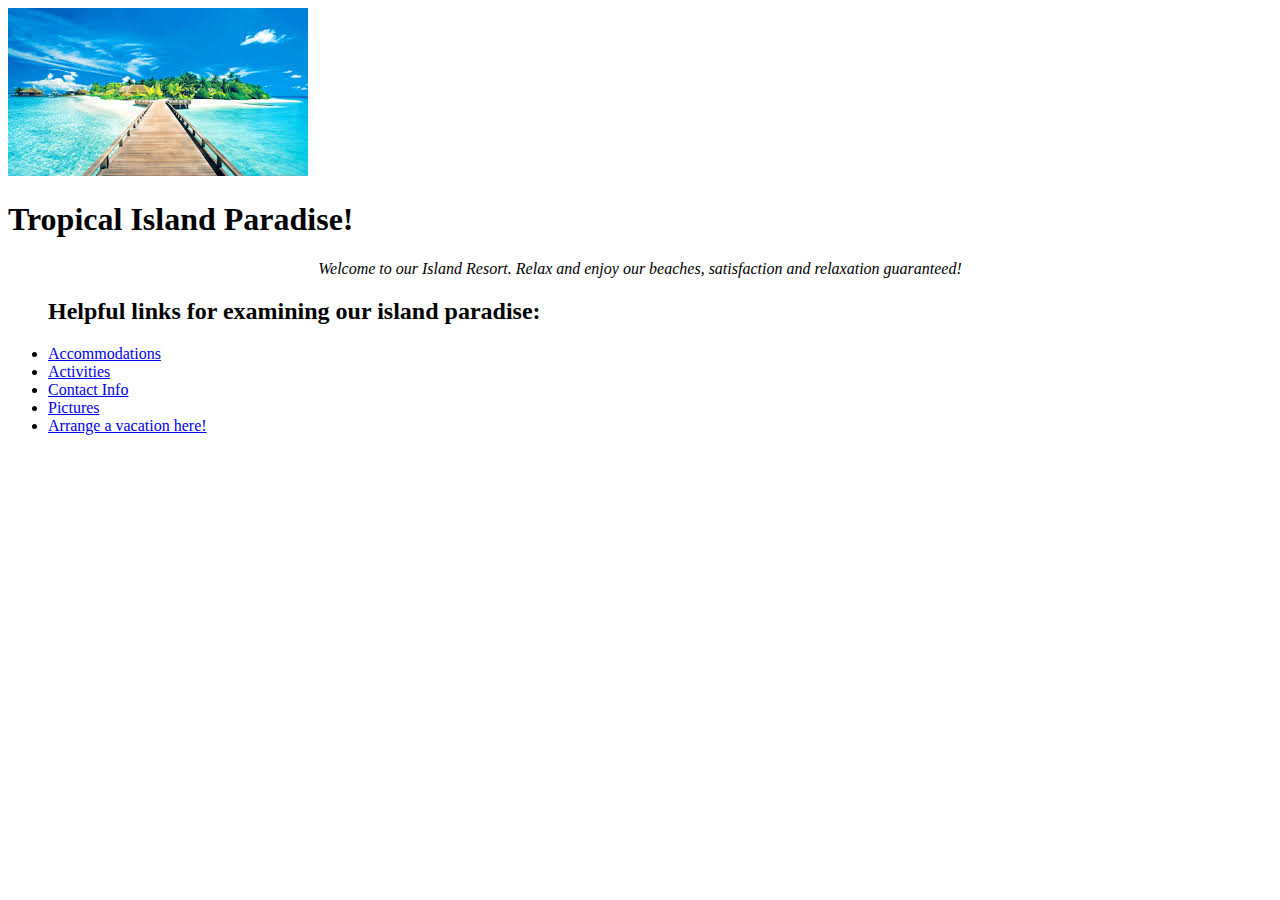
<file: index.html>
<!DOCTYPE html>
<html>
  <link href="css/style1.css" rel="stylesheet" type="text/css">
  <head>
    <title> Resort</title>
  </head>
  <img src="image/island.jpeg" alt="picture of an island">
  <body>
    <h1> Tropical Island Paradise!</h1>
    <p> Welcome to our Island Resort. Relax and enjoy our beaches, satisfaction and relaxation guaranteed!</p>
    <ul><h2>Helpful links for examining our island paradise:</h2>
      <li><a href="accommodations.html">Accommodations</a></li>
      <li><a href="activities.html"> Activities</a></li>
      <li><a href="contact.html"> Contact Info</a></li>
      <li><a href="pictures.html"> Pictures</a></li>
      <li><a href="travel-arrangements.html"> Arrange a vacation here!</a></li>
    </ul>


  </body>
</html>
</file>
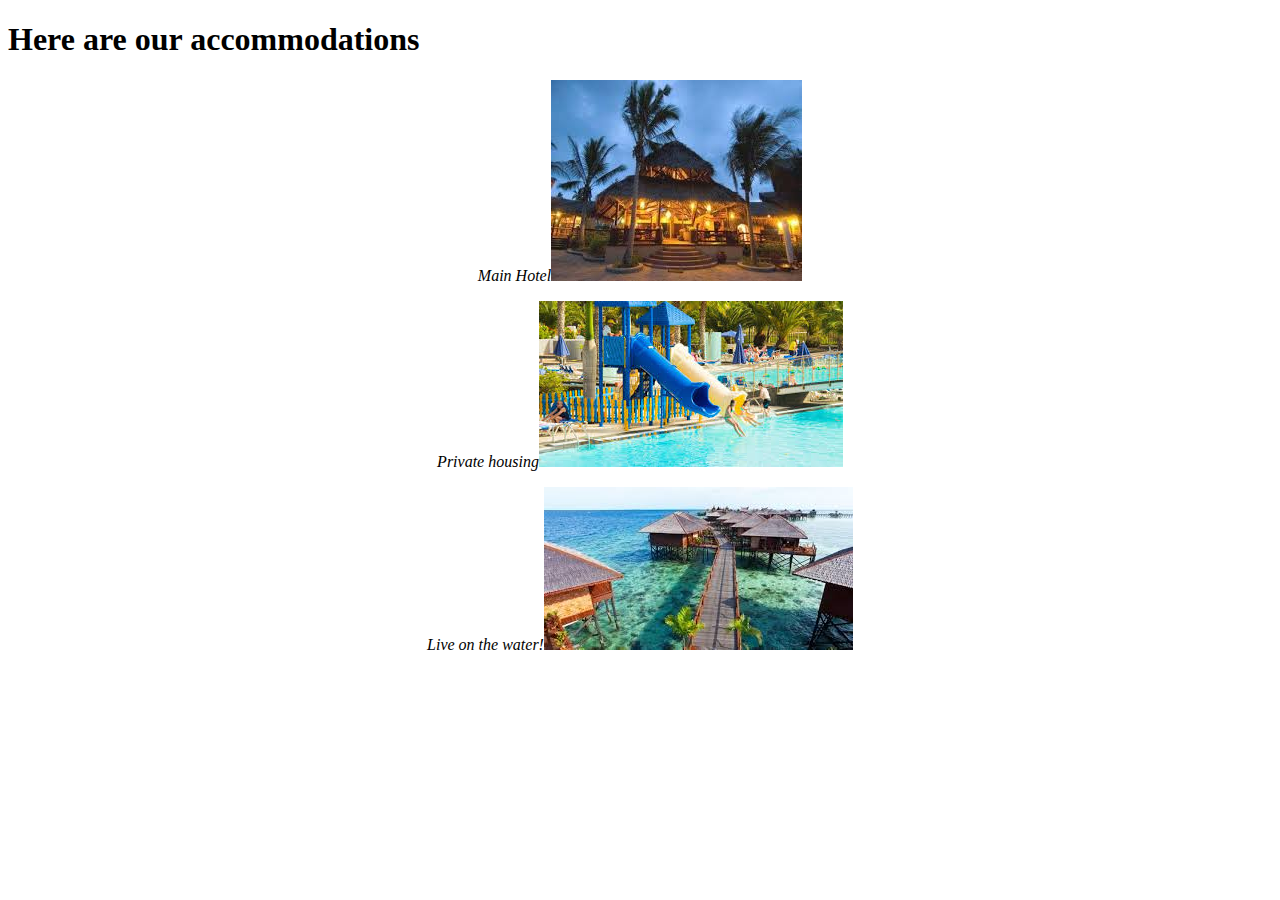
<file: accommodations.html>
<!DOCTYPE html>
<html>
  <link href="css/style1.css" rel="stylesheet" type="text/css">
  <head>
    <title>Accommodations</title>
  </head>
  <body>
    <h1>Here are our accommodations</h1>
    <p>Main Hotel<img src="image/accom1.jpeg" alt="picture of accommodations"></p>
    <p>Private housing<img src="image/accom2.jpeg" alt="picture of accommodations"></p>
    <p>Live on the water!<img src="image/accom3.jpeg" alt="picture of accommodations"></p>
  </body>
</html>
</file>
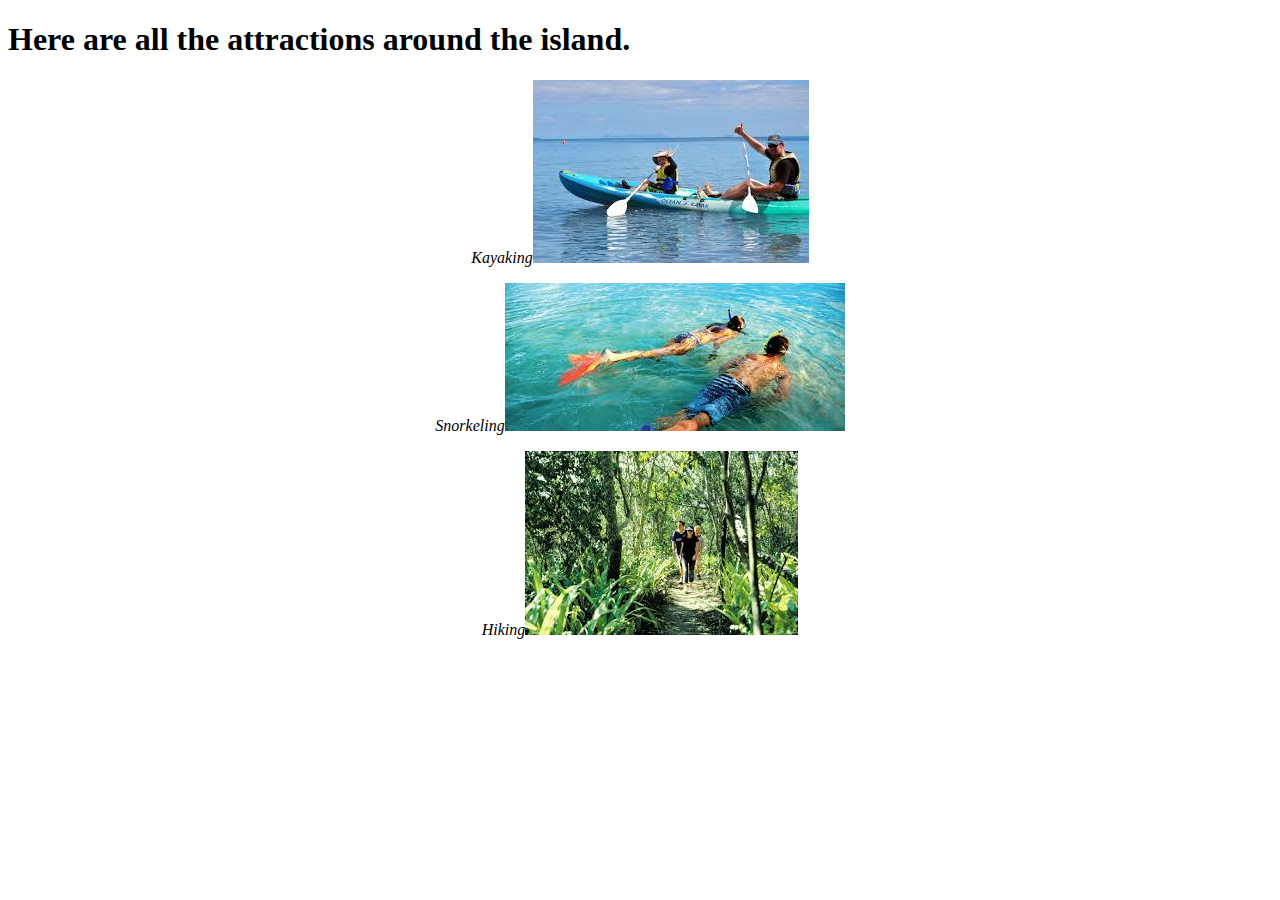
<file: activities.html>
<!DOCTYPE html>
<html>
    <link href="css/style1.css" rel="stylesheet" type="text/css">
  <head>
    <title>Activities</title>
  </head>
  <body>
    <h1>Here are all the attractions around the island.</h1>
    <p>Kayaking<img src="image/activities1.jpeg" alt="picture of kayaking activities"></p>
    <p>Snorkeling<img src="image/activities2.jpeg" alt="picture of snorkeling activities"></p>
    <p>Hiking<img src="image/activities3.jpeg" alt="picture of hiking activities"></p>
  </body>
</html>
</file>
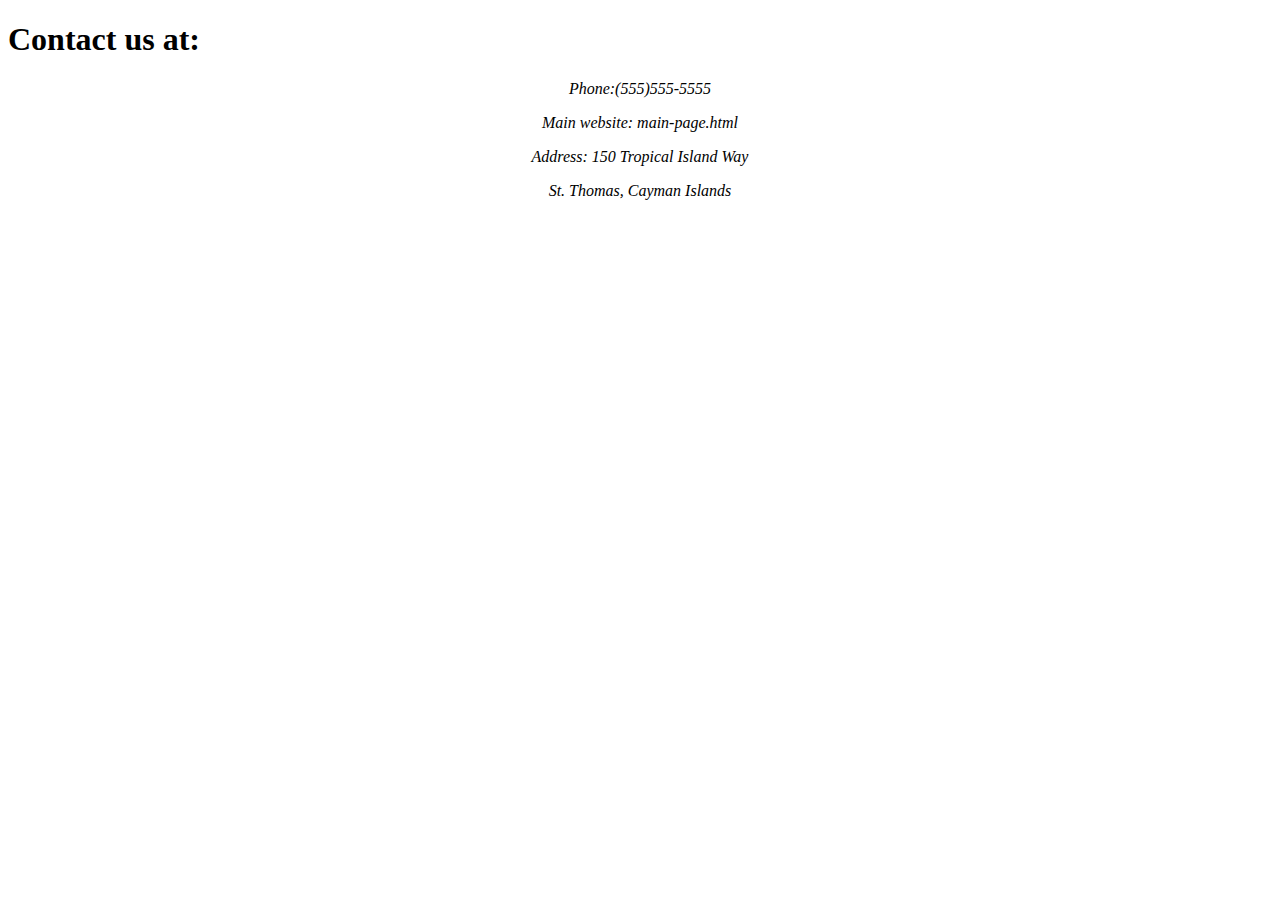
<file: contact.html>
<!DOCTYPE html>
<html>
    <link href="css/style1.css" rel="stylesheet" type="text/css">
  <head>
    <title>Contact Info</title>
  </head>
  <body>
    <h1> Contact us at:</h1>
    <p> Phone:(555)555-5555 </p>
    <p>     Main website: main-page.html</p>

    <p>     Address: 150 Tropical Island Way</p>
    <p>           St. Thomas, Cayman Islands </p>

  </body>
</html>
</file>
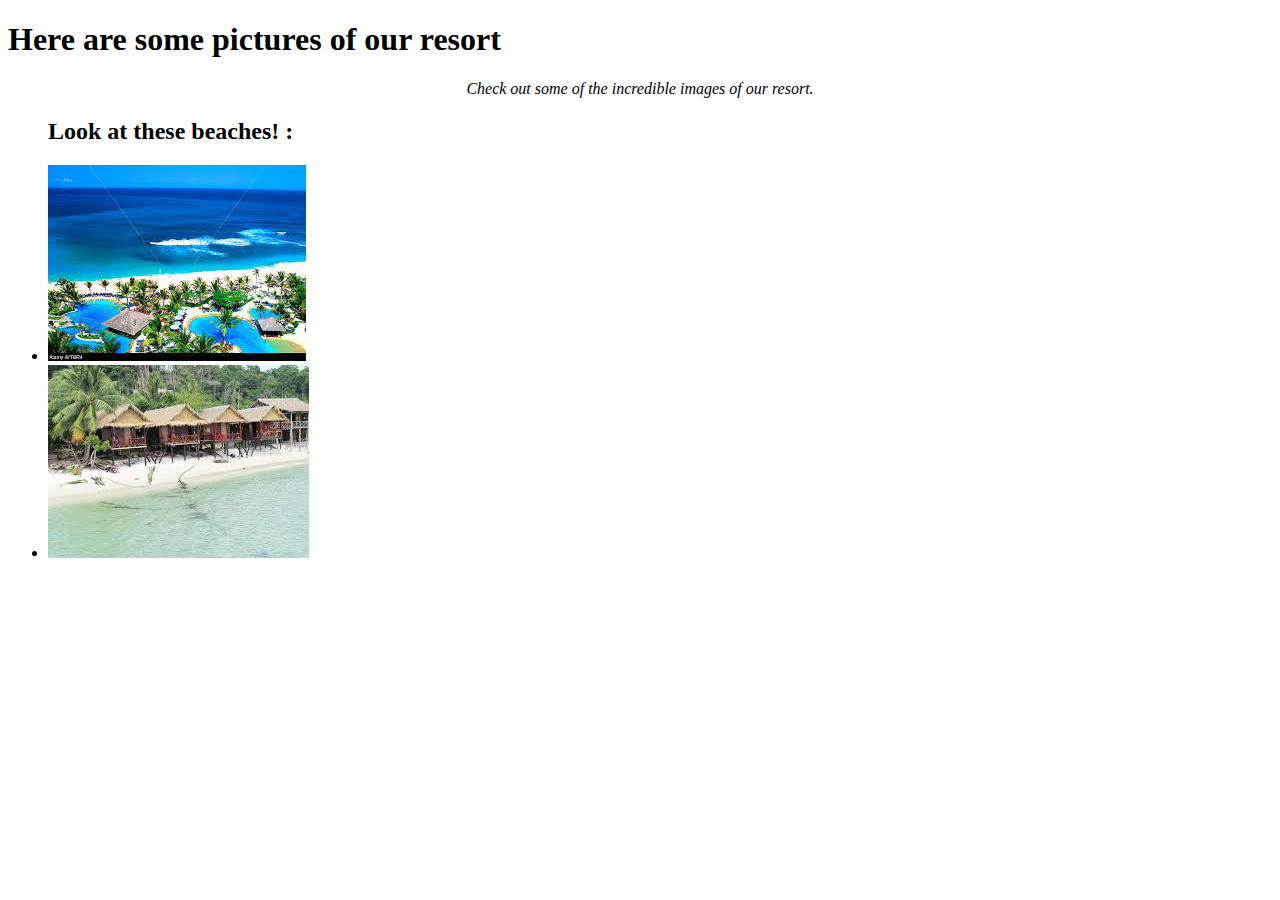
<file: pictures.html>
<!DOCTYPE html>
<html>
    <link href="css/style1.css" rel="stylesheet" type="text/css">
  <head>
    <title>Pictures</title>
  </head>
  <body>
    <h1> Here are some pictures of our resort</h1>
    <p> Check out some of the incredible images of our resort.</p>
    <ul><h2>Look at these beaches! :</h2>
      <li><img src="image/pictures1.jpeg" alt="picture of the beach"></li>
      <li><img src="image/pictures2.jpeg" alt="picture of the beach"></li>
    </ul>


  </body>
</html>
</file>
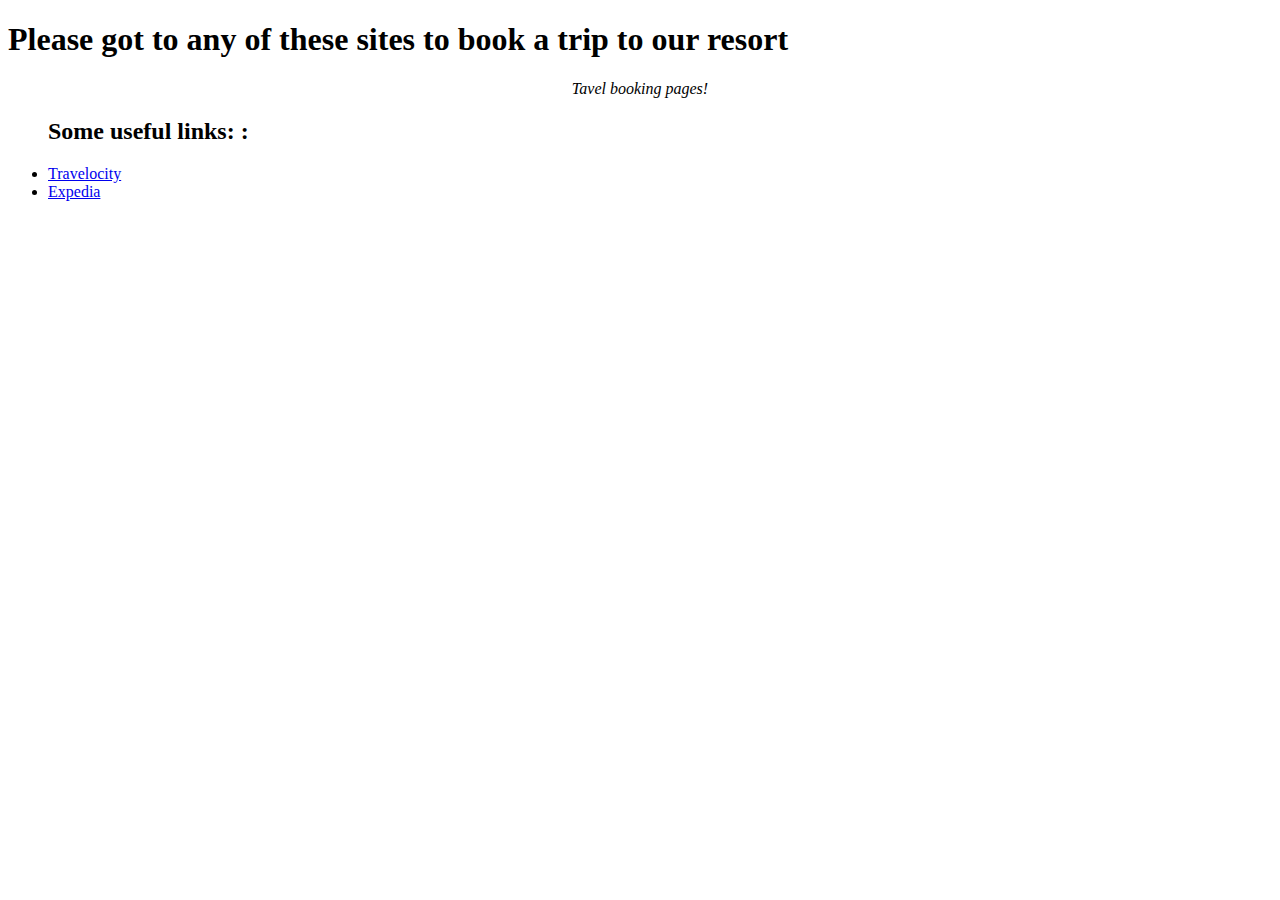
<file: travel-arrangements.html>
<!DOCTYPE html>
<html>
    <link href="css/style1.css" rel="stylesheet" type="text/css">
  <head>
    <title>Pictures</title>
  </head>
  <body>
    <h1> Please got to any of these sites to book a trip to our resort</h1>
    <p> Tavel booking pages!</p>
    <ul><h2>Some useful links: :</h2>
      <li><a href="www.travelocity.com">Travelocity</a></li>
      <li><a href="www.expedia.com">Expedia</a></li>
    </ul>
  </body>
</html>
</file>
<file: css/style1.css>
h1 {
  color: #red;
}

h2 {
  color: #green;
}

p {
  font-style: oblique;
  text-align: center;
}

li {
  font-family: fantasy;
}
</file>
